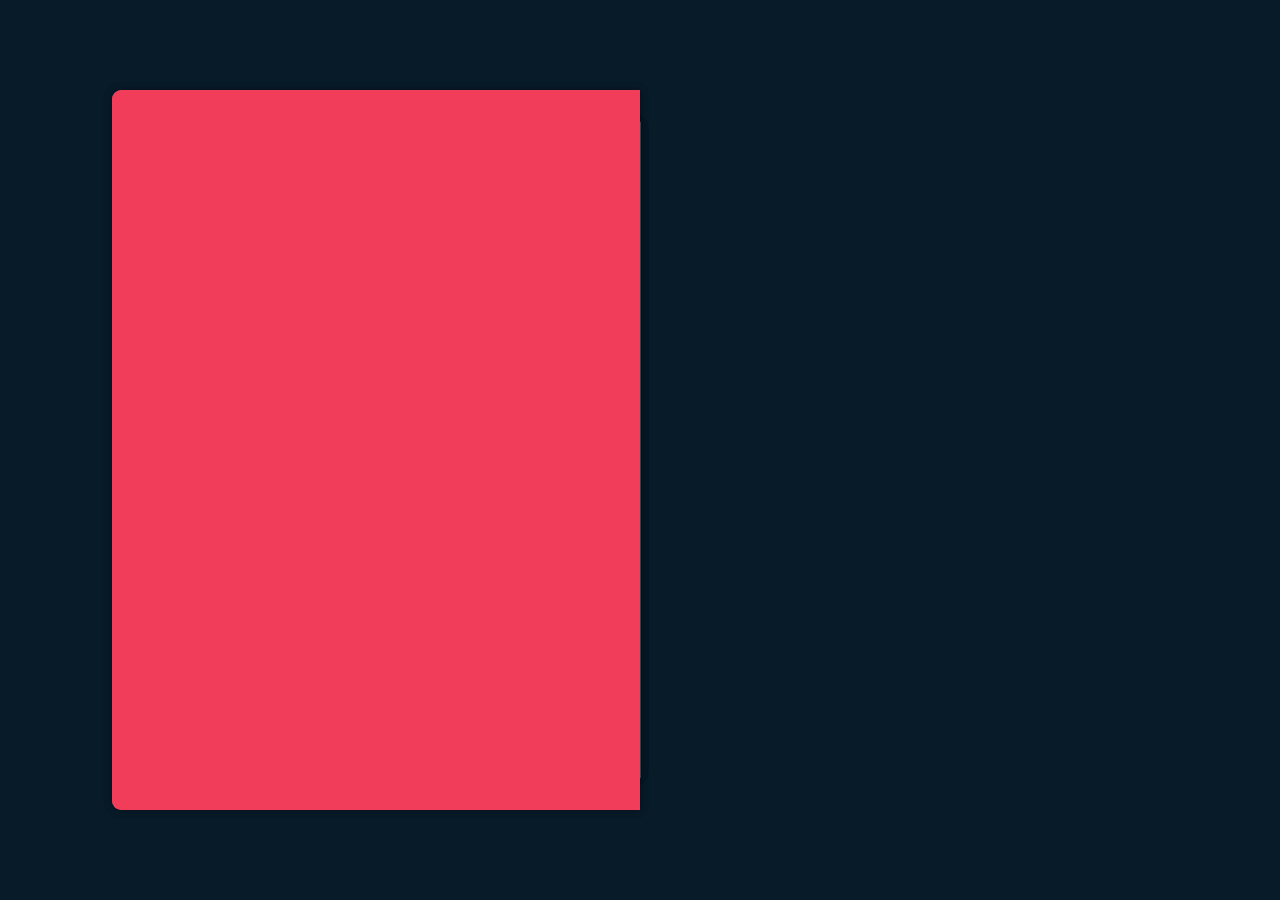
<file: index.html>
<!DOCTYPE html>
<html lang="en">

<head>
    <meta charset="UTF-8">
    <meta http-equiv="X-UA-Compatible" content="IE=edge">
    <meta name="viewport" content="width=device-width, initial-scale=1.0">
    <title>Profile ni Perez</title>
    <link rel="stylesheet" href="style.css"> 
    <!-- box icons -->
    <link href='https://unpkg.com/boxicons@2.1.4/css/boxicons.min.css' rel='stylesheet'>
</head>

<body>
    
            <div class="wrapper">
                <div class="cover cover-left"></div>
                <div class="cover cover-right"></div>

                    <div class="book">
                    <!-- profile page -->
                    <div class="book-page page-left">
                        <div class="profile-page">
                        <img src="me.jpeg" alt="">
                        <h1>Angelica Jade Perez</h1>
                        <h3>Personal Profile</h3>


                        <div class="social-media">
                            <a href="https://www.facebook.com/gel.perez.560/" class="facebook-button" target="_blank"><i class='bx bxl-facebook'></i></a>
                            <a href= "https://x.com/angelinatinapay"  class="facebook-button" target="_blank"><i class='bx bxl-twitter' ></i></a>
                            <a href="https://www.instagram.com/gelllyyy.j/" class="facebook-button" target="_blank"><i class='bx bxl-instagram' ></i></a>
                        </div>

                            <p>Hello! I am a student at Iloilo National High School and a proud former participant in the Strengthened Technical Vocational Education Program (STVEP). Currently, I am in Grade 12, studying under the Accountancy, Business, and Management (ABM) strand in Senior High School. </p>

                    <div class="btn-box">
                        <a href="moreinfo.html" class="btn contact-me">More Info</a>
                    </div>
            </div>
        </div>

        <!-- page 1 & 2-->
         <div class="book-page page-right turn" id="turn-1">
            <!-- page 1 (Achievements) -->
             <div class="page-front">
                <h1 class="title">School Achievements</h1>

                <div class="achievements-box">
                    <div class="achievementscontent">
                        <span class="year"><i class='bx bxs-calendar'></i>2013-2019 </span>
                        <h3>Elementary Era</h3>
                    <ul class="bullet">
                        <li><p style="color: black;">Supreme Pupil Government President S.Y 2018-2019</p></li>
                            <li><p style="color: black;">GirlScout of the Year S.Y 2018-2019</p></li>
                                <li><p style="color: black;">Division Dance Sports Participant S.Y 2018-2019</p></li>
                                    <li><p style="color: black;">LeaderShip Awardee S.Y 2016-2019</p></li>
                                        <li><p style="color: black;">Journalist S.Y 2016-2019</p></li>
        
                                                <li><p style="color: black;">Champion, Ms. United Nations S.Y 2015-2016</p></li>
                                                    <li><p style="color: black;">Champion, Ms.Buwan ng Wika S.Y 2015-2016</p></li>
                    </ul>
                    </div>
                    <br>
                    <div class="achievementscontent">
                        <span class="year"><i class='bx bxs-calendar'></i>2019-2025</span>
                        <h3>High School Era</h3>
                        <ul class="bullet">
                            <li><p style="color: black;">4th Place- HIPHOP Interschool Category  S.Y 2024-2025</p></li>
                            <li><p style="color: black;">Peer Facilitators' Club Vice President S.Y 2024-2025</p></li>
                                <li><p style="color: black;">HipHop Champion S.Y 2023-2024</p></li>
                                    <li><p style="color: black;"> Peer Facilitators' Club Asst. Treasurer S.Y 2023-2024</p></li>
                                        <li><p style="color: black;">Peer Project Ambassador S.Y 2023-2024</p></li>
                                            <li><p style="color: black;">Student Council President S.Y 2022-2023</p></li>
                                                <li><p style="color: black;">Peer Facilitator S.Y 2019-2024</p></li>
                    </ul>
                    </div>
                </div>
                
                <span class="number-page">1</span>
            <!-- next button -->
                <span class="nextprev-btn" data-page="turn-1">
                    <i class='bx bx-chevron-right'></i>
                </span>
             </div>
                <!-- page 2 (Hobbies) -->
            <div class="page-back">
                <h1 class="title">Fav Hobbies</h1>
                <div class="hobbies-box">
                    <div class="hobbies-content">
                        <img src="dance.jpeg" class="hobby-img" alt="Dance">
                        <div class="hobby-info">
                            <h3>Dance</h3>
                            <p>Fav ever since childhood</p>
                        </div>
                    </div>
                    <div class="hobbies-content">
                        <img src="karate.jpeg" class="hobby-img" alt="Karate">
                        <div class="hobby-info">
                            <h3>Karate</h3>
                            <p>hiatus for a while huhu</p>
                        </div>
                    </div>
                    <div class="hobbies-content">
                        <img src="game.jpeg" class="hobby-img" alt="Game">
                        <div class="hobby-info">
                            <h3>Game</h3>
                            <p>Gaming 4life</p>
                        </div>
                    </div>
                    <div class="hobbies-content">
                        <img src="read.jpeg" class="hobby-img" alt="Read">
                        <div class="hobby-info">
                            <h3>Read</h3>
                            <p>We find the ideal man in fiction</p>
                        </div>
                    </div>
                    <div class="hobbies-content">
                        <img src="eat.jpeg" class="hobby-img" alt="Read">
                        <div class="hobby-info">
                            <h3>Eat</h3>
                            <p>4ever a foodie!</p>
                        </div>
                    </div>
                    <div class="hobbies-content">
                        <img src="crochet.jpeg" class="hobby-img" alt="Read">
                        <div class="hobby-info">
                            <h3>Crochet</h3>
                            <p>fun and amazing creations</p>
                        </div>
                    </div>
                </div>
                <span class="number-page">2</span>
                <!-- prev button -->
                <span class="nextprev-btn back" data-page="turn-1">
                    <i class='bx bx-chevron-left'></i>
                </span>
            </div>
         </div>

        <!-- page 3 & 4-->
        <div class="book-page page-right turn" id="turn-2">
            <!-- page 3 (experience and learnings)-->
            <div class="page-front">
                <h1 class="title">MIL Outputs</h1>
        
                <div class="funfact-box">
                    <div class="funfact-content">
                        <i class='bx bxs-happy-heart-eyes'></i>
                        <h3>Timeline</h3>
                        <a href="moreinfo.html#love" class="btn">Read More</a>
                    </div>
        
                    <div class="funfact-content">
                        <i class='bx bx-book-heart'></i>
                        <h3>Poetry</h3>
                        <a href="moreinfo.html#school" class="btn">Read More</a>
                    </div>
                    
                    
                </div>
                <span class="number-page">3</span>
                <!-- next button -->
                <span class="nextprev-btn" data-page="turn-2">
                    <i class='bx bx-chevron-right'></i>
                </span>
            </div>
            
            <!-- page 4 (Qualities) -->
<div class="page-back">
    <h1 class="title">Personal Qualities and Strengths</h1>
    <div class="qualities-box">
        <div class="qualities-content">
            <h3>Confident</h3>
            <br>
            <br>
        </div>
        <div class="qualities-content">
            <h3>Stage Presence</h3>
            <br>
            <br>
        </div>
        <div class="qualities-content">
            <h3>Passionate</h3>
            <br>
            <br>
        </div>
        <div class="qualities-content">
            <h3>Positive</h3>
            <br>
            <br>
        </div>
        <div class="qualities-content">
            <h3>Energetic</h3>
            <br>
            <br>
        </div>
        <div class="qualities-content">
            <h3>Joyful</h3>
            <br>
            <br>
        </div>
        <div class="qualities-content">
            <h3>Compassionate</h3>
            <br>
           
        </div>
        <div class="qualities-content">
            <h3>Friendly</h3>
            <br>
            
        </div>
        <div class="qualities-content">
            <h3>Leader</h3>
            <br>
            
        </div>
        <div class="qualities-content">
            <h3>Risk-Taker</h3>
            <br>
            
        </div>
        <div class="qualities-content">
            <h3>Persistent</h3>
            <br>
           
        </div>
        <div class="qualities-content">
            <h3>Easy-Going</h3>
            <br>
            
        </div>
    </div>
    <span class="number-page">4</span>
    <!-- prev button -->
    <span class="nextprev-btn back" data-page="turn-2">
        <i class='bx bx-chevron-left'></i>
    </span>
</div>
        </div>
        
            <!-- page 5 & 6-->
            <div class="book-page page-right turn" id="turn-3">
            <!-- page 5 (Special People) -->
<div class="page-front">
    <h1 class="title">Special People</h1>
 
    <div class="scrapbook">
        <div class="scrapbook-item" onclick="openModal('elem')">
            <img src="elem.jpg" alt="elem">
            <p>Elementary peeps</p>
        </div>
        <div class="scrapbook-item" onclick="openModal('meganda')">
            <img src="meganda.jpeg" alt="meganda">
            <p>Meganda</p>
        </div>
        <div class="scrapbook-item" onclick="openModal('elem1')">
            <img src="elem1.jpeg" alt="elem1">
            <p>Elementary Bestie</p>
        </div>
        <div class="scrapbook-item" onclick="openModal('papas')">
            <img src="papas.jpeg" alt="papas">
            <p>Father Figures</p>
        </div>
        <div class="scrapbook-item" onclick="openModal('FAM')">
            <img src="FAM.jpeg" alt="FAM">
            <p>Family, My Home</p>
        </div>
        <div class="scrapbook-item" onclick="openModal('shs')">
            <img src="shs.jpeg" alt="shs">
            <p>Senior High Peeps</p>
        </div>
        <div class="scrapbook-item" onclick="openModal('crusaders')">
            <img src="crusaders.jpeg" alt="crusaders">
            <p>Crusaders</p>
        </div>
        <div class="scrapbook-item" onclick="openModal('cousins')">
            <img src="cousins.jpeg" alt="cousins">
            <p>Cousins</p>
        </div>
        <div class="scrapbook-item" onclick="openModal('hiphop peeps')">
            <img src="hiphop peeps.jpg" alt="hiphop peeps">
            <p>Hiphop Peeps</p>
        </div>

    <p>Click on Image </p>
    </div>
     <!-- Modal -->
<div id="modal" class="modal">
    <span class="close" onclick="closeModal()">&times;</span>
    <img id="modal-img" class="modal-content">
</div>

    <span class="number-page">5</span>
    <!-- next button -->
    <span class="nextprev-btn" data-page="turn-3">
        <i class='bx bx-chevron-right'></i>
    </span>
</div>
             <span class="number-page">5</span>
             <!-- next button -->
                 <span class="nextprev-btn" data-page="turn-3">
                     <i class='bx bx-chevron-right'></i>
            </span>
            <!-- page 6 (Words That Describe Myself)-->
            <div class="page-back">
                <h1 class="title">What Do You Think Of ME?</h1>
                <h3><i class='bx bxs-hand-down' ></i>Fill your thoughts about me here</i></h3>
                <div class="class-box">
                    <form action="#">
                        <textarea name="" id="" cols="30" rows="10" class="field" placeholder="Your Message" required></textarea>
                    <input type="submit" class="btn" value="Send Message">
                    </form>
                </div>

                <span class="number-page">6</span>
            <!-- prev button -->
                <span class="nextprev-btn back" data-page="turn-3">
                    <i class='bx bx-chevron-left' ></i>
                </span>

                <a href="#" class="back-profile">
                    <p>Profile</p>
                    <i class='bx bxs-user'></i>
                </a>
            </div>  
        </div>
        </div>
              
    </div>    
</div>
    <script src="script.js"></script> 
    <footer>
        <p>&copy; 2024 Angelica's Site. All rights reserved.</p>
    </footer>
</body>

</html>
</file>
<file: style.css>
@import url("https://fonts.googleapis.com/css2?family=Poppins:wght@300;400;500;600;700;800;900&display=swap");

* {
  margin: 0;
  padding: 0;
  box-sizing: border-box;
  text-decoration: none;
  border: none;
  outline: none;
  font-family: "Poppins", sans-serif;
}

:root {
    --bg-color: #081b29;
    --main-color: rgb(241, 60, 90);
    --text-color: #333;
    --second-text-color: #555;
    --white-color: #fff;
    --cover-color: linear-gradient(45deg, rgb(241, 60, 90), rgb(241, 60, 90));
    --pages-color: linear-gradient(90deg, #fff, #ddd);
    --border: .125rem solid rgb(241, 60, 90);
    --box-shadow: 0 0 .6rem rgba(0, 0, 0, .2);
}

body {
    display: flex;
    justify-content: center;
    align-items: center;
    min-height: 100vh;
    background: var(--bg-color);
    color: var(--text-color);
    overflow: hidden;
  animation: backgroundAnimation 30s linear infinite; /* Animated background */
}

@keyframes backgroundAnimation {
    0% { background: linear-gradient(135deg, #f06, #4a00e0); }
    50% { background: linear-gradient(135deg, #4a00e0, #f06); }
    100% { background: linear-gradient(135deg, #f06, #4a00e0); }
  }
  
footer {
    background-color: transparent;
    color: #fff;
    text-align: center;
    margin-right: 150rem;
    padding: 5px;
    position: fixed;
    width: 66%;
    bottom: 0;
    box-shadow: 0 -2px 4px rgba(0, 0, 0, 0.1);
}

.wrapper {
    position: relative;
    width: 66rem;
    height: 45rem;
    padding: 2rem;
    perspective: 250rem;
    animation: show-animate 2s forwards;
}

@keyframes show-animate {
    0%,
    30% {
        opacity: 0;
        transform: rotate(-20deg);
    }
    100% {
        opacity: 1;
        transform: rotate(0deg);
    }
}

.facebook-button {
    background-color: #3b5998;
    color: white;
    padding: 10px 20px;
    text-align: center;
    text-decoration: none;
    display: inline-block;
    font-size: 16px;
    border-radius: 5px;
    border: none;
    cursor: pointer;
}

.cover {
    position: absolute;
    top: 0;
    left: 0;
    width: 50%;
    height: 100%;
    background: var(--cover-color);
    box-shadow: var(--box-shadow);
    border-top-left-radius: .6rem;
    border-bottom-left-radius: .6rem;
    transform-origin: right; 
}

.cover.cover-left {
    z-index: -1;

}

.cover.cover-right {
    z-index: 100;
    transition: transform 1s cubic-bezier(.645, .045, .355, 1);
}

.cover.cover-right.turn {
    transform: rotateY(180deg);

}

.book{
    position: relative;
    width: 100%;
    height: 100%;
    display: flex;
    perspective: 250rem;
}

.book .book-page {
    position: absolute;
    width: 50%;
    height: 100%;
    background: var(--pages-color);
    box-shadow: 0 0 .6rem rgba(0, 0, 0, .1);
    display: flex;
    padding: 2rem;

}

.profile-page {
    display: flex;
    flex-direction: column;
    justify-content: center;
    align-items: center;

}

.profile-page img {
    max-width: 189px;
    border-radius: 50%;
    border: .25rem solid var(--main-color);
    margin-bottom: .8rem;
}

.profile-page h1 {
    font-size: 2.2rem;
    line-height: 1;
}

.profile-page h3 {
    font-size: 1.5rem;
    color: var(--main-color);
}

.profile-page .social-media {
    margin: .6rem 0 .8rem;

}

.profile-page .social-media a {
    display: inline-flex;
    justify-content: center;
    align-items: center;
    width: 2.5rem;
    height: 2.5rem;
    background: transparent;
    color: rgb(241, 60, 90);
    border-radius: 50%;
    font-size: 1.3rem;
    margin: 0 .2rem;
    transition: .5s;
    border: var(--border)

}

.profile-page .social-media a:hover {
    color: var(--white-color);
    background: var(--main-color)
}

.profile-page p{
    text-align: justify;
}

.profile-page .btn-box {
    margin-top: 1.2rem;

}

.btn {
    display: inline-flex;
    justify-content: center;
    align-items: center;
    width: 9.5rem;
    height: 3rem;
    background: var(--main-color);
    border: var(--border);
    border-radius: .3rem;
    font-size: 1rem;
    color: var(--white-color);
    font-weight: 500;
    margin: 0 1rem;
    transition: .5s;
}

.btn:hover {
    background: transparent;
    color: var(--main-color);

}

.btn-box .btn:nth-child(2) {
    background: transparent;
    color: var(--main-color);
}

.btn-box .btn:nth-child(2):hover {
    background: var(--main-color);
    color: var(--white-color);
}

.book-page.page-right {
    position: absolute;
    right: 0;
    transform-style: preserve-3d;
    transform-origin: left;
    transition: transform 1s cubic-bezier(.645, .045, .355, 1);
}

.book-page.page-left {
    box-shadow: -.6rem .6rem rgba(0, 0, 0, .1);
}

.book-page.page-right.turn {
    transform: rotateY(-180deg);
}

.book-page .page-front,
.book-page .page-back {
    position:  absolute;
    top: 0;
    left:0;
    width: 100%;
    height: 100%;
    background: var(--pages-color);
    padding: 1.5rem 2rem; 

}

.book-page .page-front {
    transform: rotateY(0deg) translateX(1px);
}

.book-page .page-back {
    transform: rotateY(180deg) translateZ(1px);
}

.title {
    text-align: center;
    margin-bottom: 1rem;
}

.achievements-box {
    border-left: var(--border);
}

.achievements-box .achievementscontent{
    position: relative;
    padding-left: 1.4rem;
    margin-bottom: 0rem;
    font-size: 98%;
}

.achievements-box .achievementscontent::before {
    content: '';
    position: absolute;
    top: 0;
    left: -0.65rem;
    width: 1.2rem;
    height: 1.2rem;
    background: var(--main-color);
    border-radius: 30%;
}

.achievementscontent .bullet {
    color: var(--main-color)
}
.achievementscontent .year {
    color: var(--main-color)
}

.achievementscontent .year i {
    margin-right: .4rem;
}

.hobbies-box {
    display: grid;
    grid-template-columns: repeat(auto-fit, minmax(150px, 1fr));
    gap: 0.8rem;
    padding: 0.8rem;
}

.hobbies-content {
    display: flex;
    align-items: center;
    border: var(--border);
    border-radius: .4rem;
    padding: 0.8rem;
    background: var(--white-color);
    box-shadow: var(--box-shadow);
    text-align: center;
    flex-direction: column;
}

.hobby-img {
    width: 50px; /* Further reduced image size */
    height: 50px; /* Further reduced image size */
    border-radius: 30%;
    border: .2rem solid var(--main-color);
    margin-bottom: 0.5rem;
}

.hobby-img:hover{
    transform: scale(2.1);
}

.hobby-info h3 {
    margin: 0.4rem 0;
    font-size: 1rem; /* Reduced font size */
    color: var(--main-color);
}

.hobby-info p {
    font-size: 0.8rem; /* Reduced font size */
    color: var(--text-color);
}

.number-page {
    position: absolute;
    bottom: 1.2rem;
    left: 50%;
    transform: translate(-50%);
}

.nextprev-btn {
    position: absolute;
    bottom: .9rem;
    right: 1.5rem;
    width: 2rem;
    height: 2rem;
    cursor: pointer;
    font-size: 2rem;
    color: var(--second-text-color);
    display: inline-flex;
    justify-content: center;
    align-items: center;
    transition: .5s;
}

.nextprev-btn:hover {
    color: var(--main-color);
}

.nextprev-btn.back {
    left: 1.5rem;
}

.funfact-box {
    display: flex;
    flex-wrap: wrap;
    gap: 1.5rem;
}

.funfact-box .funfact-content {
    flex: 1 1 10rem;
    border: var(--border);
    border-radius: .5rem;
    padding: .10rem .5rem 1.1rem;
    text-align: center;
    transition: .3s ease;
    margin-top: 2.5rem;
}

.funfact-box .funfact-content:hover {
    box-shadow: var(--box-shadow);
}

.funfact-content i{
    font-size: 2.5rem;
    color: var(--main-color);
}

.funfact-content h3 {
    font-size: 1.1rem;
}

.funfact-content .btn {
    width: 8rem;
    height: 2.5rem;
}

.qualities-box {
    display: grid;
    grid-template-columns: repeat(auto-fit, minmax(150px, 1fr));
    gap: 0.5rem;
    padding: 0.5rem;
}

/* Each qualities item */
.qualities-content {
    background: linear-gradient(135deg, #ffffff 0%, #e0e0e0 100%);
    border: 1px solid #ccc;
    border-radius: 0.3rem;
    padding: 0.5rem;
    box-shadow: 0 4px 6px rgba(0, 0, 0, 0.1);
    text-align: center;
    display: flex;
    align-items: center;
    justify-content: center;
    padding-top: 0.01rem;
    flex-direction: column;
    font-size: 0.75rem;
    transition: transform 0.3s, box-shadow 0.3s;
}

/* Hover effects */
.qualities-content:hover {
    transform: scale(1.05);
    box-shadow: 0 6x 10px rgba(0, 0, 0, 0.2);
}

/* Title inside each qualities box */
.qualities-content h3 {
    font-size: 0.9rem;
    color: rgb(241, 60, 90); 
    margin-bottom: 0.5rem;
    font-weight: bold;
}

/* Description text inside each qualities box */
.qualities-content p {
    font-size: 0.7rem;
    color: #555;
    margin: 0;
}

.scrapbook {
    display: flex;
    flex-wrap: wrap;
    max-width: 500px; /* Adjusted to fit the smaller images */
    margin: 20px;
    gap: 10px;
    padding: 10px;
    background: #f9f6f1; /* Light background to simulate scrapbook paper */
    border-radius: 10px;
    box-shadow: 0 2px 5px rgba(0, 0, 0, 0.2);
}

.scrapbook p {
    padding-left: 35%;
    font-size: small;
}

.scrapbook-item {
    width: calc(33.33% - 10px); /* 3 columns */
    height: 150px; /* Fixed height for uniformity */
    overflow: hidden;
    position: relative;
    border: 2px solid var(--main-color);
    border-radius: 10px;
    background: #ffffff;
    box-shadow: 0 4px 6px rgba(0, 0, 0, 0.2);
    cursor: pointer; /* Indicate that it's clickable */
    transition: transform 0.3s ease-in-out;
}
.scrapbook-item img {
    width: 100%;
    height: 100%;
    object-fit: cover;
    transition: transform 0.3s ease-in-out;
}
.scrapbook-text {
    display: none; /* Hidden by default */
    position: absolute;
    bottom: 0;
    left: 0;
    width: 100%;
    background: rgba(0, 0, 0, 0.6);
    color: #fff;
    padding: 10px;
    box-sizing: border-box;
    text-align: center;
    z-index: 1; /* Ensure text is above the image */
    transition: opacity 0.3s ease-in-out;
}
.scrapbook-item.active .scrapbook-text {
    display: block; /* Show when active */
    opacity: 1;
}
.scrapbook-item.active img {
    transform: scale(1.2); /* Zoom in effect when active */
}
.close-btn {
    position: absolute;
    top: 5px;
    right: 5px;
    background: #fff;
    border: 2px solid #ddd;
    border-radius: 50%;
    width: 20px;
    height: 20px;
    display: flex;
    align-items: center;
    justify-content: center;
    cursor: pointer;
    font-size: 14px;
    color: #333;
    z-index: 2; /* Ensure button is above the text */
}

/* Modal styling */
.modal {
    display: none; 
    position: fixed; 
    z-index: 1000; 
    padding-top: 60px; 
    left: 0;
    top: 0;
    width: 100%; 
    height: 100%; 
    overflow: auto; 
    background-color: rgba(0,0,0,0.8); 
}

.modal-content {
    margin: auto;
    display: block;
    width: 80%;
    max-width: 700px;
}

.modal-content, .modal img {
    animation-name: zoom;
    animation-duration: 0.6s;
}

@keyframes zoom {
    from {transform:scale(0)} 
    to {transform:scale(1)}
}

.close {
    position: absolute;
    top: 15px;
    right: 35px;
    color: #f1f1f1;
    font-size: 40px;
    font-weight: bold;
    transition: 0.3s;
}

.close:hover,
.close:focus {
    color: #bbb;
    text-decoration: none;
    cursor: pointer;
}

.class-box {
    text-align: center;
}

.class-box .field {
    width: 100%;
    background: transparent;
    border: var(--border);
    border-radius: .3rem;
    padding: 3rem;
    position: relative;
    font-size: 1rem;
    color: var(--text-color);
    margin-bottom: 0.5rem;
    margin-top: 3.5rem;

}

html {
    scroll-behavior: smooth;
}

.class-box .field::placeholder {
    color: var(--text-color);
}

.class-box textarea{
    resize: none;
    height: 15rem;
}

.class-box .btn {
    cursor: pointer;
}


.back-profile {
    position: absolute;
    bottom: 1.2rem;
    right: 2rem;
    width: 2rem;
    height: 2rem;
    background: transparent;
    border: var(--border);
    border-radius: .3rem;
    font-size: 1.1rem;
    color: var(--main-color);
    display: inline-flex;
    transition: .5s;
    align-items: center;
    justify-content: center;
}

.back-profile:hover{
    background: var(--main-color);
    color: var(--white-color);
}

.back-profile p {
    position: absolute;
    top: 0;
    left: 50%;
    transform: translateX(-50%) scale(.5);
    font-size: 1rem;
    color: var(--main-color);
    opacity: 0;
    transition: .5s;
}

.back-profile:hover p {
    opacity: 1;
    transform: translateX(-50%) scale(1);
    top: -1.8rem;
}
</file>
